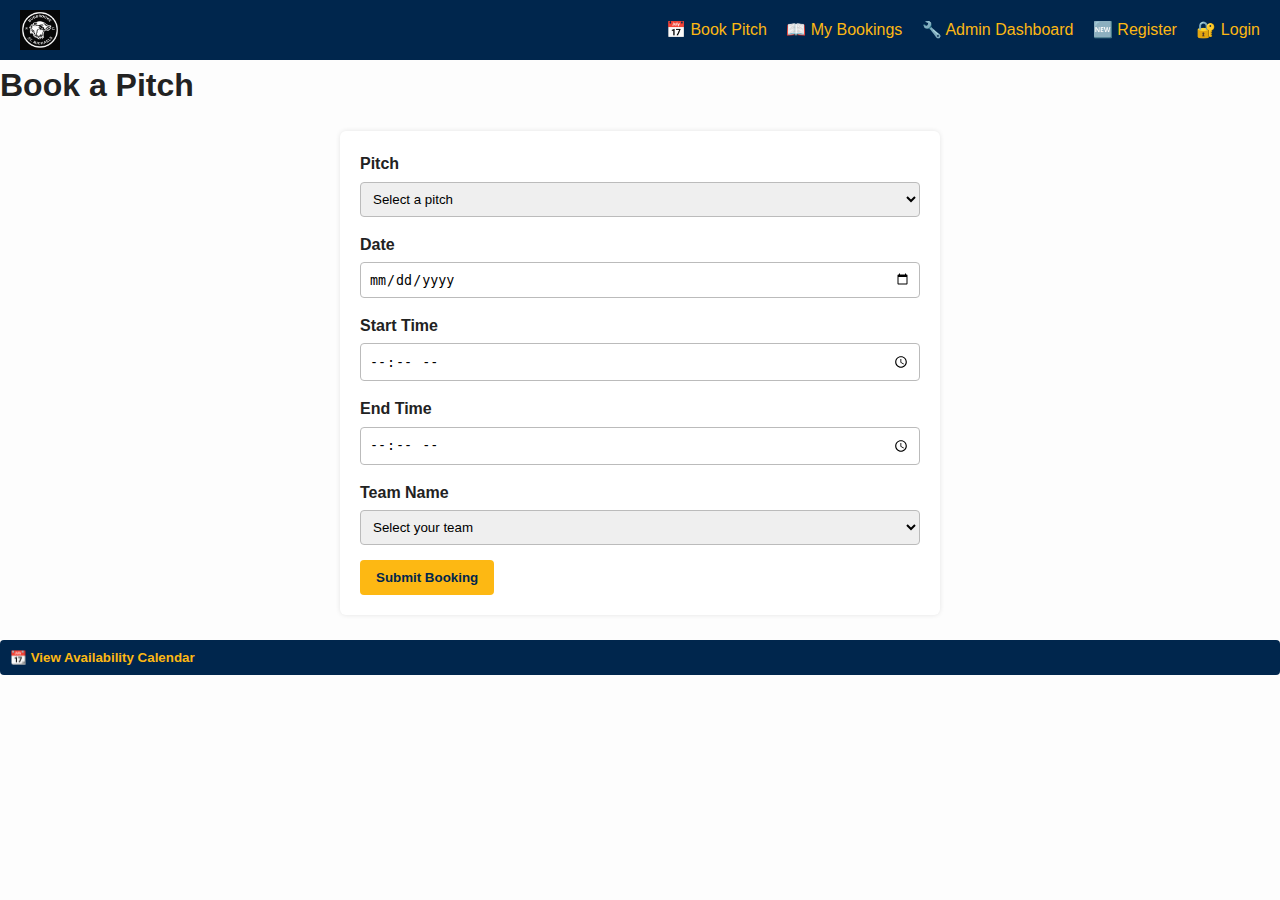
<file: index.html>
<!DOCTYPE html>
<html lang="en">
<head>
  <meta charset="UTF-8" />
  <meta name="viewport" content="width=device-width, initial-scale=1.0"/>
  <title>Book a Pitch – Bugbrooke St Michaels FC</title>
  <link rel="stylesheet" href="style.css" />
  <script src="script.js" defer></script>
</head>
<body>
  <nav>
    <img src="bugbrooke-logo.png" alt="Bugbrooke Logo" />
    <div class="nav-links">
      <a href="index.html">📅 Book Pitch</a>
      <a href="my-bookings.html">📖 My Bookings</a>
      <a href="admin.html">🔧 Admin Dashboard</a>
      <a href="register.html">🆕 Register</a>
      <a href="login.html" id="loginLink">🔐 Login</a>
      <a href="#" id="logoutLink" class="hidden">🔓 Logout</a>
    </div>
  </nav>

  <main>
    <h1>Book a Pitch</h1>

    <!-- Booking Form -->
    <section id="bookingFormSection">
      <form id="bookingForm">
        <div class="field-group">
          <label for="pitch">Pitch</label>
          <select id="pitch">
            <option value="">Select a pitch</option>
            <option>Pitch 1 - 5v5</option>
            <option>Pitch 2 - 7v7</option>
            <option>Pitch 3 - Combi</option>
            <option>Pitch 4 - Small 11v11</option>
            <option>Pitch 5 - 9v9</option>
            <option>Pitch 6 - 11v11</option>
            <option>Pitch 7 - Main Pitch</option>
          </select>
        </div>

        <div class="field-group">
          <label for="date">Date</label>
          <input type="date" id="date" />
        </div>

        <div class="field-group">
          <label for="time">Start Time</label>
          <input type="time" id="time" />
        </div>

        <div class="field-group">
          <label for="endTime">End Time</label>
          <input type="time" id="endTime" />
        </div>

        <div class="field-group">
          <label for="team">Team Name</label>
          <select id="team">
            <option value="">Select your team</option>
            <option>Minis</option>
            <option>U7</option>
            <option>U8 Black</option>
            <option>U8 White</option>
            <option>U9 Black</option>
            <option>U9 White</option>
            <option>U10</option>
            <option>U11</option>
            <option>U12</option>
            <option>U13 White</option>
            <option>U13 Blue</option>
            <option>U14 Black</option>
            <option>U14 White</option>
            <option>U15</option>
            <option>U16</option>
            <option>U18</option>
            <option>U13 Girls White</option>
            <option>U13 Girls Black</option>
            <option>U18 Girls</option>
            <option>Ladies</option>
            <option>Reserves</option>
            <option>First Team</option>
          </select>
        </div>

        <button type="submit">Submit Booking</button>
      </form>
    </section>

    <!-- Availability Calendar -->
    <section>
      <h2>
        <button id="toggleCalendar" class="collapsible">
          📆 View Availability Calendar
        </button>
      </h2>
      <div id="calendarSection" class="collapsible-content hidden">
        <div class="field-group">
          <label for="calendarDate">Date</label>
          <input type="date" id="calendarDate" />
        </div>

        <div class="field-group">
          <label for="calendarPitch">Pitch</label>
          <select id="calendarPitch">
            <option>Pitch 1 - 5v5</option>
            <option>Pitch 2 - 7v7</option>
            <option>Pitch 3 - Combi</option>
            <option>Pitch 4 - Small 11v11</option>
            <option>Pitch 5 - 9v9</option>
            <option>Pitch 6 - 11v11</option>
            <option>Pitch 7 - Main Pitch</option>
          </select>
        </div>

        <div id="calendarGrid" class="calendar-grid"></div>
      </div>
    </section>
  </main>
</body>
</html>
</file>
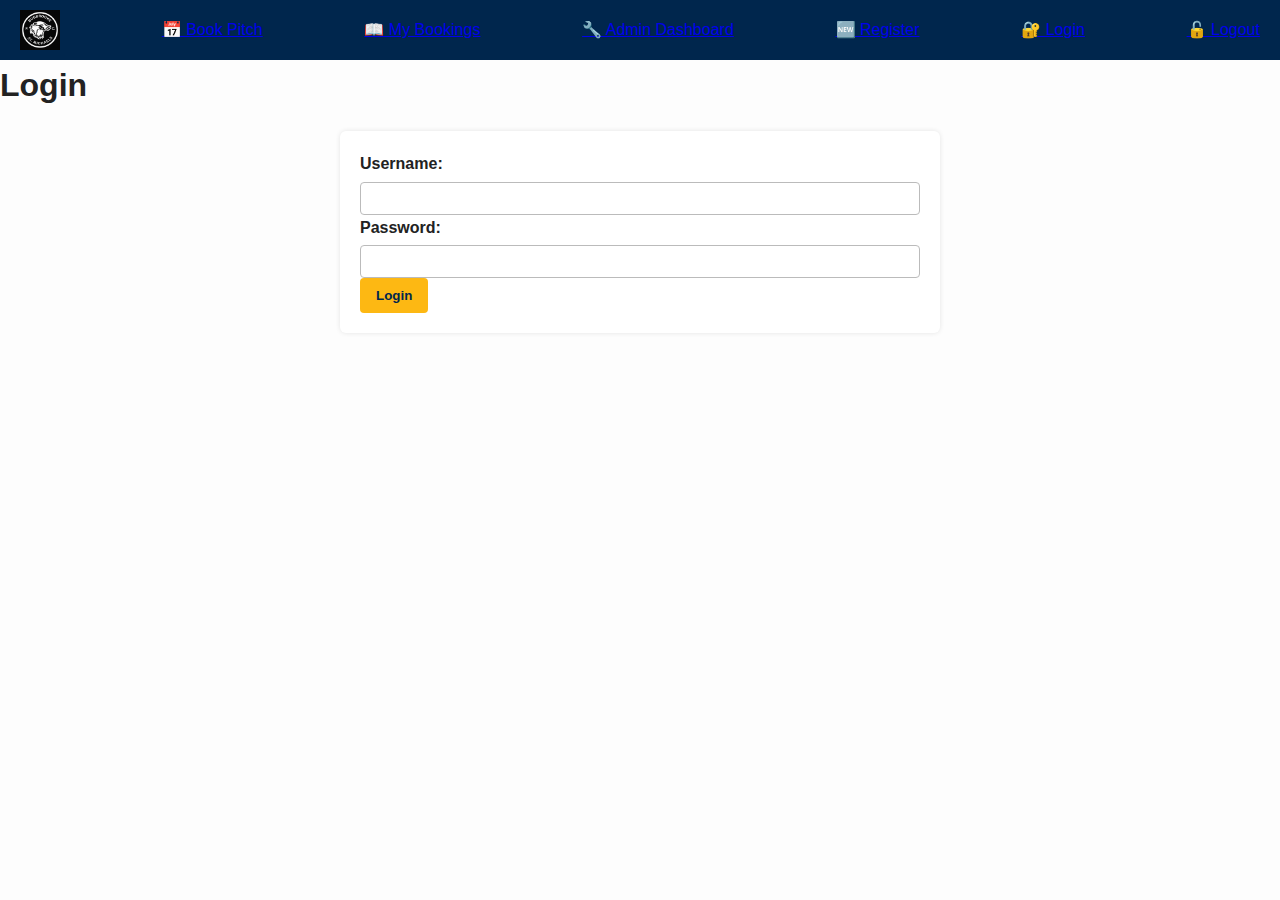
<file: login.html>
<!DOCTYPE html>
<html lang="en">
<head>
  <meta charset="UTF-8" />
  <title>Login – Bugbrooke St Michaels FC</title>
  <link rel="stylesheet" href="style.css" />
  <script src="script.js" defer></script>
</head>
<body class="loginPage">
  <nav>
    <img src="bugbrooke-logo.png" alt="Bugbrooke Logo" />
    <a href="index.html">📅 Book Pitch</a>
    <a href="my-bookings.html">📖 My Bookings</a>
    <a href="admin.html">🔧 Admin Dashboard</a>
    <a href="register.html">🆕 Register</a>
    <a href="login.html" id="loginLink">🔐 Login</a>
    <a href="logout.html" id="logoutLink">🔓 Logout</a>
  </nav>

  <h1>Login</h1>

  <section class="cardPanel">
    <form id="loginForm">
      <label for="username">Username:</label>
      <input type="text" id="username" required />

      <label for="password">Password:</label>
      <input type="password" id="password" required />

      <button type="submit">Login</button>
    </form>
  </section>
</body>
</html>
</file>
<file: style.css>
/* ─────────────────────────────────────────────
   🌐 Global Reset & Base Styles
───────────────────────────────────────────── */
* {
  margin: 0;
  padding: 0;
  box-sizing: border-box;
}

body {
  font-family: "Segoe UI", sans-serif;
  background-color: #fdfdfd;
  color: #222;
  line-height: 1.6;
  padding-bottom: 40px;
}

.hidden {
  display: none !important;
}

/* ─────────────────────────────────────────────
   🧭 Navigation Bar
───────────────────────────────────────────── */
nav {
  display: flex;
  align-items: center;
  justify-content: space-between;
  background-color: #00264d;
  color: white;
  padding: 10px 20px;
}

nav img {
  height: 40px;
}

.nav-links a {
  color: #fdb813;
  text-decoration: none;
  margin-left: 15px;
  font-weight: 500;
}

.nav-links a:hover {
  text-decoration: underline;
}

/* ─────────────────────────────────────────────
   🧾 Forms & Field Groups
───────────────────────────────────────────── */
form {
  background-color: white;
  padding: 20px;
  border-radius: 6px;
  box-shadow: 0 0 5px rgba(0,0,0,0.1);
  max-width: 600px;
  margin: 20px auto;
}

.field-group {
  margin-bottom: 15px;
}

label {
  display: block;
  margin-bottom: 5px;
  font-weight: 600;
}

input[type="text"],
input[type="email"],
input[type="password"],
input[type="date"],
input[type="time"],
select {
  width: 100%;
  padding: 8px;
  border: 1px solid #bbb;
  border-radius: 4px;
}

button {
  background-color: #fdb813;
  color: #00264d;
  border: none;
  padding: 10px 16px;
  border-radius: 4px;
  cursor: pointer;
  font-weight: bold;
}

button:hover {
  background-color: #e0a800;
}

/* ─────────────────────────────────────────────
   📅 Calendar Grid
───────────────────────────────────────────── */
.calendar-grid {
  display: grid;
  grid-template-columns: repeat(auto-fill, minmax(120px, 1fr));
  gap: 10px;
  margin-top: 20px;
}

.calendarSlot {
  padding: 10px;
  border-radius: 4px;
  text-align: center;
  font-weight: 500;
  background-color: #eee;
  border: 1px solid #ccc;
}

.calendarSlot.available {
  background-color: #e6ffe6;
  color: #2a7d2a;
}

.calendarSlot.pending {
  background-color: #fff3cd;
  color: #856404;
}

.calendarSlot.approved {
  background-color: #cce5ff;
  color: #004085;
}

/* ─────────────────────────────────────────────
   📋 Tables & Admin Views
───────────────────────────────────────────── */
table {
  width: 100%;
  border-collapse: collapse;
  margin-top: 10px;
}

th, td {
  padding: 10px;
  border: 1px solid #ddd;
  text-align: left;
}

thead {
  background-color: #f0f0f0;
}

.sticky-header th {
  position: sticky;
  top: 0;
  background-color: #f5f5f5;
  z-index: 1;
}

/* Scrollable table wrapper */
.admin-table-wrapper {
  max-height: 240px;
  overflow-y: auto;
  border: 1px solid #ccc;
  margin-bottom: 20px;
}

/* ─────────────────────────────────────────────
   📦 Collapsible Sections
───────────────────────────────────────────── */
.collapsible {
  background-color: #00264d;
  color: #fdb813;
  padding: 10px;
  border: none;
  font-weight: bold;
  cursor: pointer;
  border-radius: 4px;
  width: 100%;
  text-align: left;
}

.collapsible-content {
  margin-top: 10px;
  padding: 10px;
  background-color: #fff;
  border-radius: 4px;
}

/* ─────────────────────────────────────────────
   🧠 Status & Notes
───────────────────────────────────────────── */
.login-note {
  margin-top: 10px;
  font-style: italic;
  color: #555;
}

/* ─────────────────────────────────────────────
   📱 Responsive Layout
───────────────────────────────────────────── */
@media (max-width: 768px) {
  .calendar-grid {
    grid-template-columns: repeat(auto-fill, minmax(100px, 1fr));
  }

  nav {
    flex-direction: column;
    align-items: flex-start;
  }

  .nav-links {
    margin-top: 10px;
  }

  form {
    margin: 10px;
  }
}
</file>
